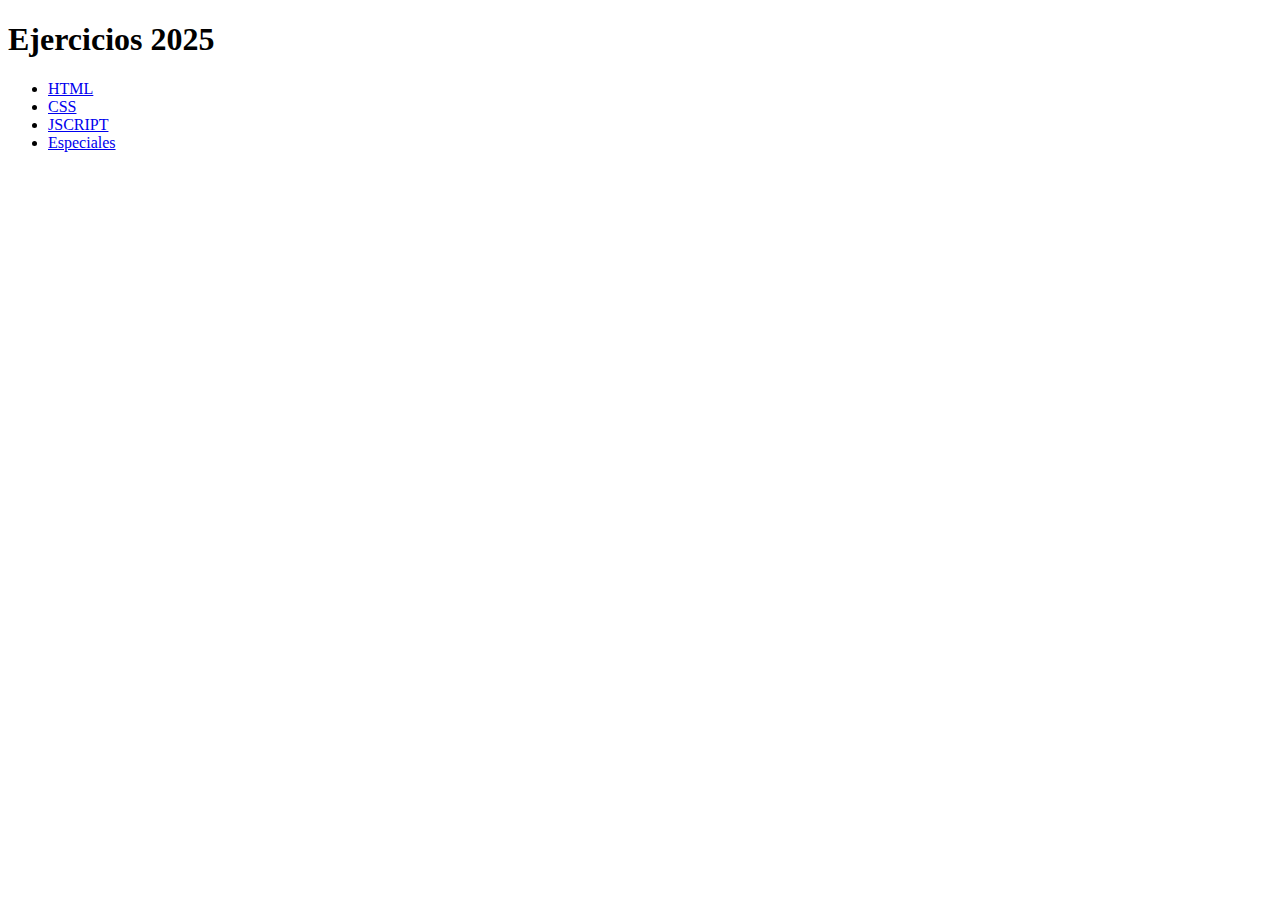
<file: index.html>
<!DOCTYPE html>
<html lang="es">
<head>
    <meta charset="UTF-8">
    <title>Ejercicios 2025</title>
</head>
<body>
    <h1>Ejercicios 2025</h1>
    <ul>
        <li><a href="pagina_html.html" target="_blank">HTML</a></li>
        <li><a href="pagina_css.html" target="_blank">CSS</a></li>
        <li><a href="pagina_javascript.html" target="_blank">JSCRIPT</a></li>
        <li><a href="especiales.html" target="_blank">Especiales</a></li>
    </ul>
</body>
</html>
</file>
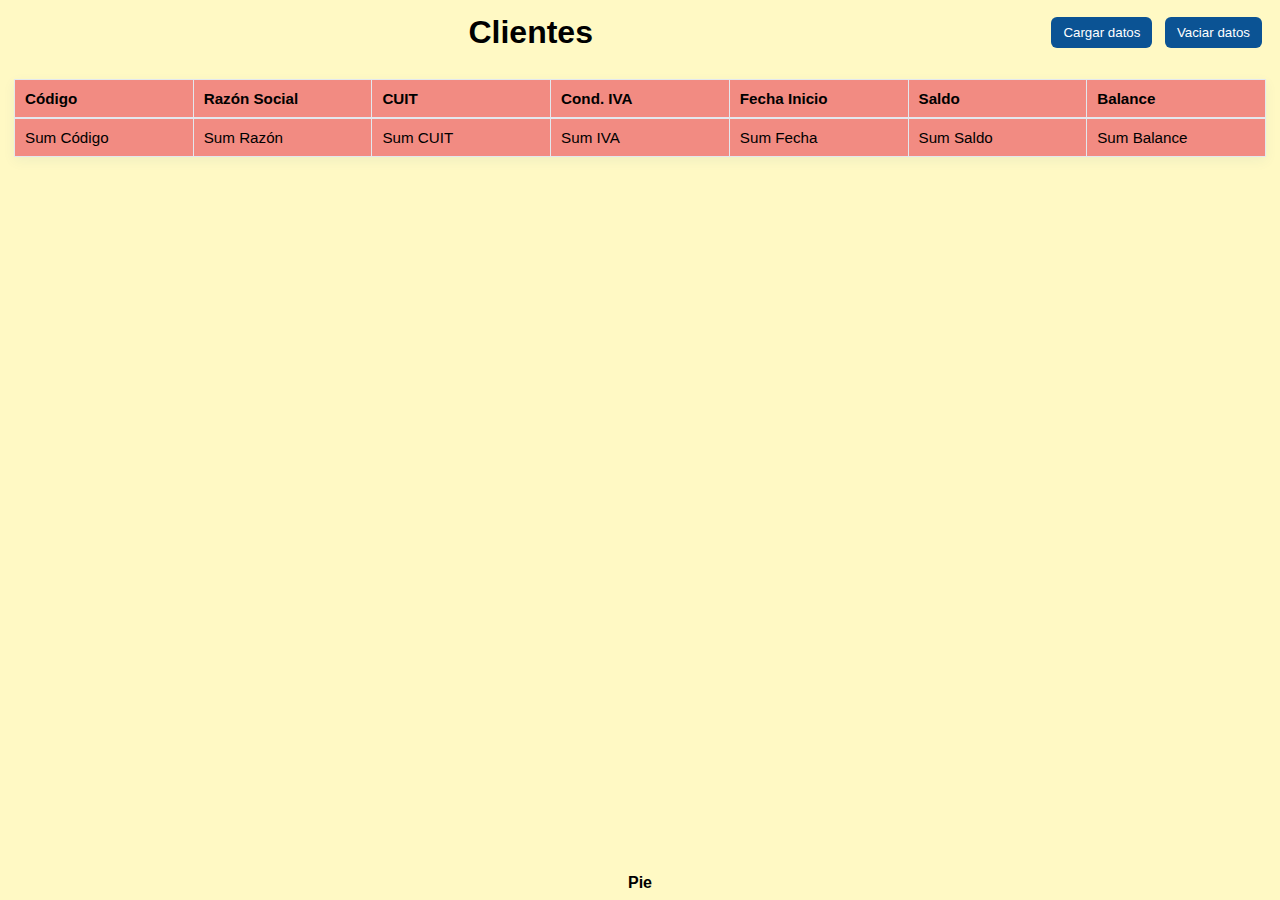
<file: EJ Parcial/ej_parcial2/index.html>
<!doctype html>
<html lang="es">
<head>
  <meta charset="utf-8" />
  <meta name="viewport" content="width=device-width,initial-scale=1" />
  <title>Ej2 - Tabla Maestro de Clientes</title>
  <link rel="stylesheet" href="style.css">
</head>
<body>
  <div class="panel">
    <header class="panel-header">
      <h1>Clientes</h1>
      <div class="controls">
        <button id="btnCargar">Cargar datos</button>
        <button id="btnVaciar">Vaciar datos</button>
      </div>
    </header>

    <div class="table-wrapper">
      <table class="data-table" aria-label="Maestro de Clientes">
        <thead>
          <tr>
            <th>Código</th>
            <th>Razón Social</th>
            <th>CUIT</th>
            <th>Cond. IVA</th>
            <th>Fecha Inicio</th>
            <th>Saldo</th>
            <th>Balance</th>
          </tr>
        </thead>
        <tbody id="tbody"></tbody>
        <tfoot id="tfoot">
          <tr>
            <td>Sum Código</td>
            <td>Sum Razón</td>
            <td>Sum CUIT</td>
            <td>Sum IVA</td>
            <td>Sum Fecha</td>
            <td>Sum Saldo</td>
            <td>Sum Balance</td>
          </tr>
        </tfoot>
      </table>
    </div>

    <footer class="panel-footer"><b>Pie</b></footer>
  </div>
</body>
</html>
</file>
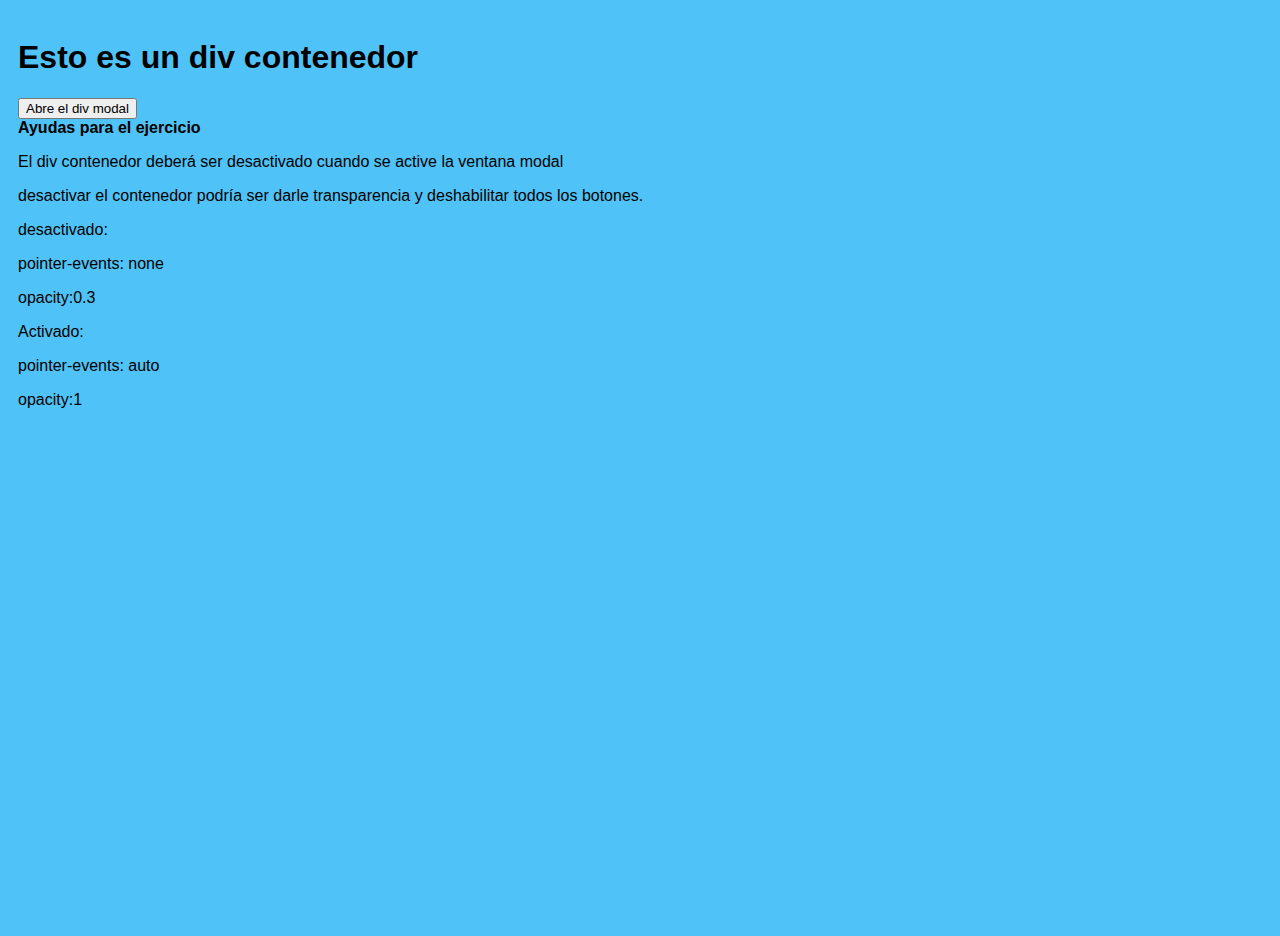
<file: EJ Parcial/ej_parcial3/index.html>
<!doctype html>
<html lang="es">
<head>
  <meta charset="utf-8" />
  <meta name="viewport" content="width=device-width,initial-scale=1" />
  <title>Ej3 - Modal con Contenedor</title>
  <link rel="stylesheet" href="style.css">
</head>
<body>
  <div class="container-global" id="containerGlobal">
    <h1><b>Esto es un div contenedor</b></h1>
    <button id="btnOpenModal">Abre el div modal</button>

    <div class="help-text">
      <b>Ayudas para el ejercicio</b>
      <p>El div contenedor deberá ser desactivado cuando se active la ventana modal</p>
      <p>desactivar el contenedor podría ser darle transparencia y deshabilitar todos los botones.</p>
      <p>desactivado:</p>
      <p>pointer-events: none</p>
      <p>opacity:0.3</p>
      <p>Activado:</p>
      <p>pointer-events: auto</p>
      <p>opacity:1</p>
    </div>
  </div>

  <!-- Modal -->
  <div id="overlay" class="overlay" aria-hidden="true">
    <div class="modal">
      <button class="close" id="btnCerrar">✖</button>
      <h2>Formulario dentro de la modal</h2>
      <form id="modalForm">
        <!-- contenido del Ejercicio 1 aquí -->
      </form>
    </div>
  </div>
  <script src="script.js"></script>
</body>
</html>
</file>
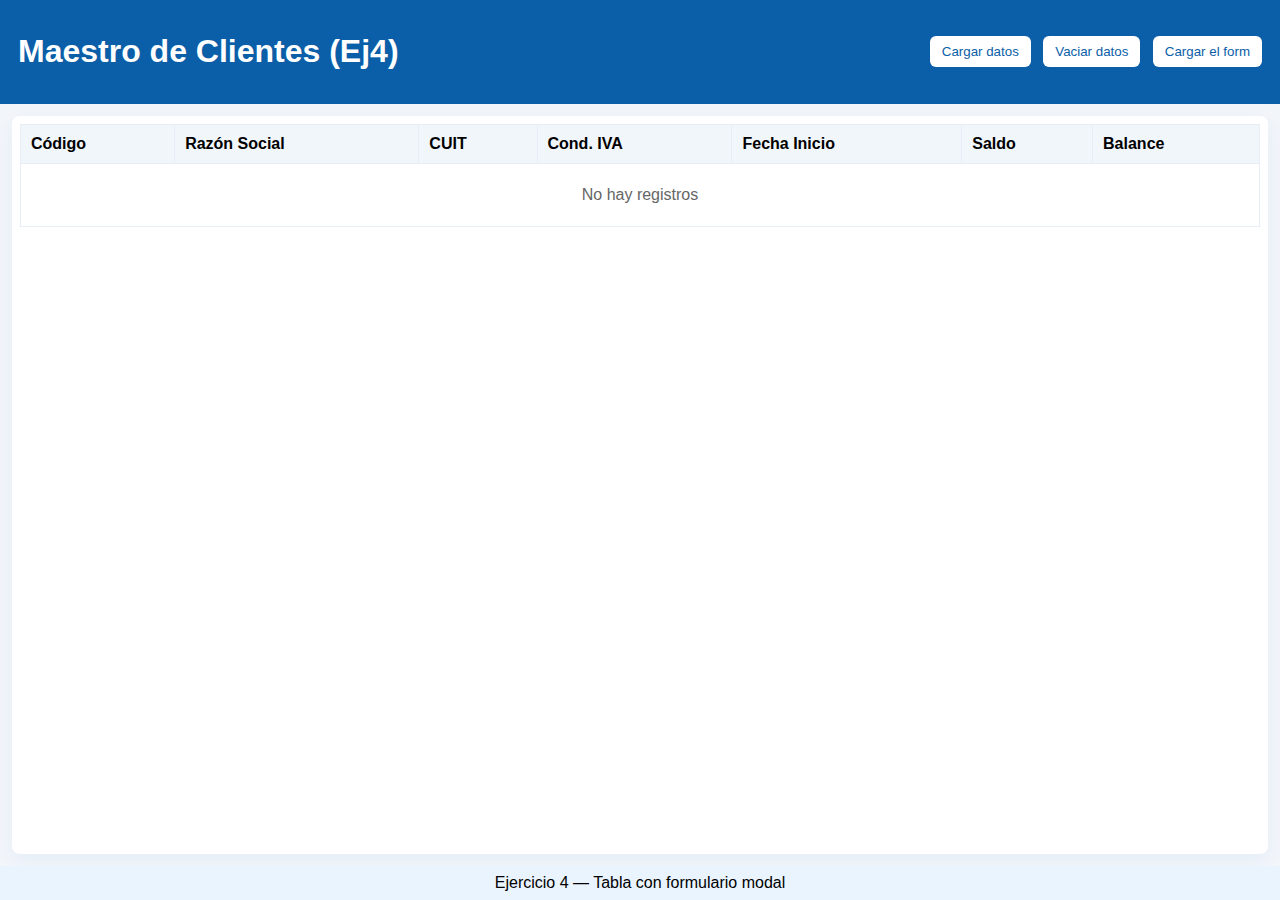
<file: EJ Parcial/ej_parcial4/index.html>
<!doctype html>
<html lang="es">
<head>
  <meta charset="utf-8" />
  <meta name="viewport" content="width=device-width,initial-scale=1" />
  <title>Ej4 - Tabla + Form (Modal)</title>
  <link rel="stylesheet" href="style.css">
</head>
<body>
  <div class="app">
    <header class="topbar">
      <h1>Maestro de Clientes (Ej4)</h1>
      <div class="buttons">
        <button id="btnCargar">Cargar datos</button>
        <button id="btnVaciar">Vaciar datos</button>
        <button id="btnForm">Cargar el form</button>
      </div>
    </header>

    <section class="table-area">
      <div class="table-scroll">
        <table id="tabla">
          <thead>
            <tr>
              <th>Código</th><th>Razón Social</th><th>CUIT</th><th>Cond. IVA</th><th>Fecha Inicio</th><th>Saldo</th><th>Balance</th>
            </tr>
          </thead>
          <tbody id="tbody"></tbody>
        </table>
      </div>
    </section>

    <footer class="foot">Ejercicio 4 — Tabla con formulario modal</footer>
  </div>

  <!-- Overlay / Modal -->
  <div id="overlay" class="overlay" aria-hidden="true">
    <div class="modal">
      <button id="closeModal" class="close">✖</button>
      <h2>Formulario - Alta Cliente</h2>
      <form id="formModal">
        <label>Código</label><input id="codCliente" required>
        <label>Razón Social</label><input id="razonSocial" required>
        <label>CUIT</label><input id="cuit" required>
        <label>Condición IVA</label><select id="condicionIVA"></select>
        <label>Fecha Inicio</label><input id="fechaInicio" type="date" required>
        <label>Saldo</label><input id="saldo" type="number" step="0.01">
        <label>Ultimo Balance</label><input id="ultimoBalance" placeholder="archivo.pdf">
        <div style="margin-top:12px"><button type="submit">Guardar</button></div>
      </form>
    </div>
  </div>

  <script src="script.js"></script>
</body>
</html>
</file>
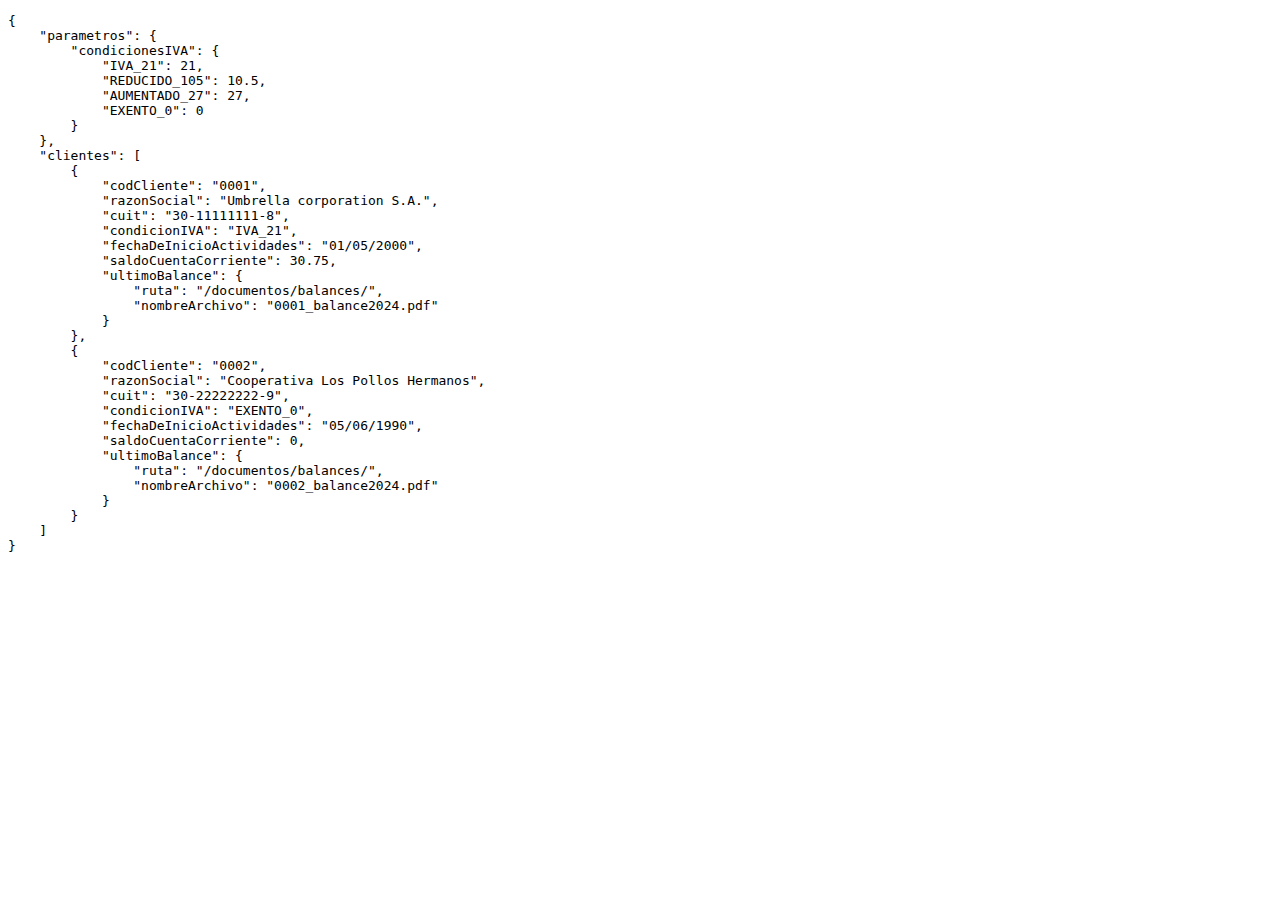
<file: ejercicioClienteJson.html>
<!DOCTYPE html>
<html lang="es">
<head>
    <meta charset="UTF-8">
    <title>Ejercicio Cliente JSON</title>
</head>
<body>
    <pre id="contenido"></pre>

    <script>
        // Cargar el archivo JSON y mostrarlo
        fetch('Clientes.json')
            .then(response => response.json())
            .then(data => {
                document.getElementById('contenido').textContent = JSON.stringify(data, null, 4);
            })
            .catch(error => {
                document.getElementById('contenido').textContent = "Error al cargar el archivo JSON.";
                console.error(error);
            });
    </script>
</body>

</html>
</file>
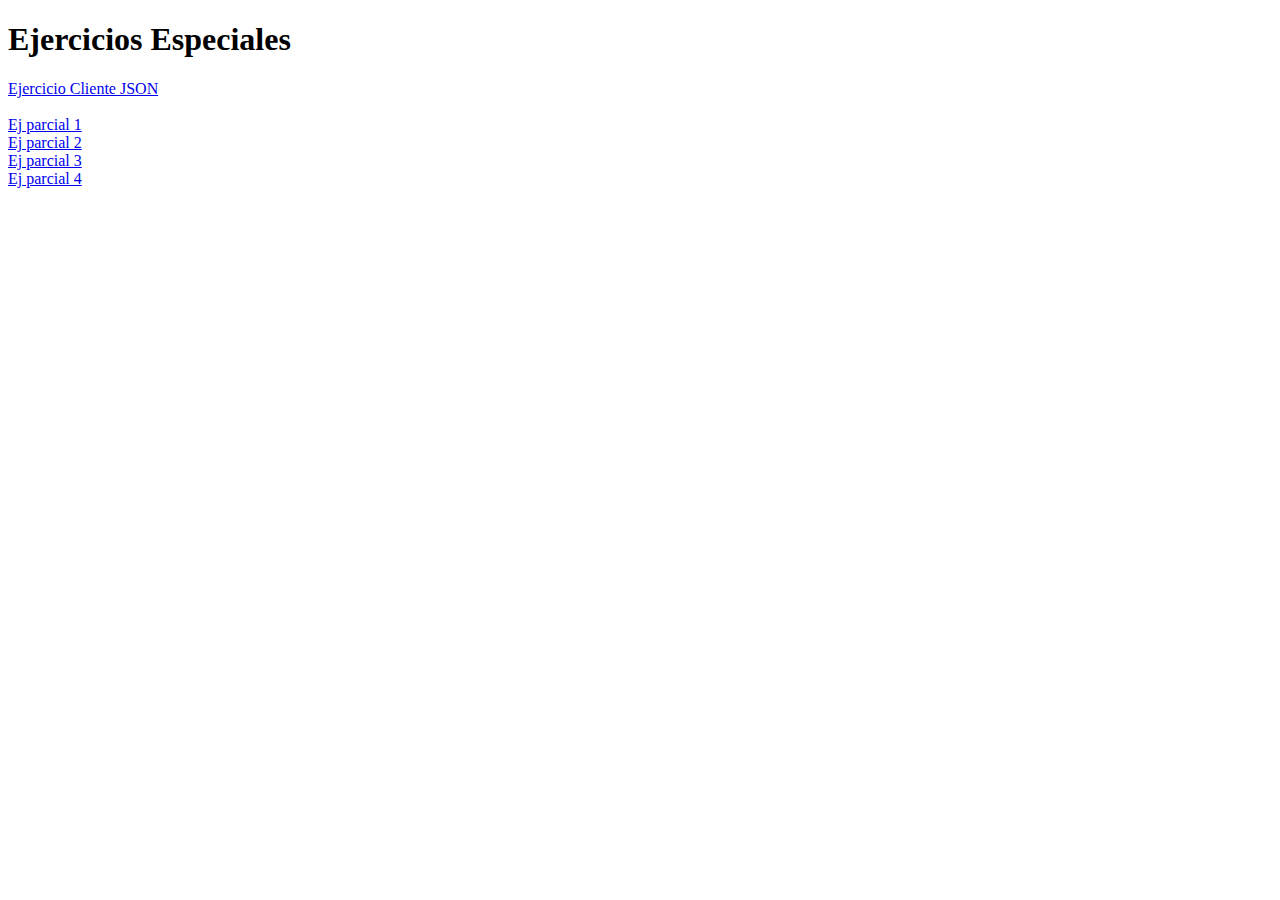
<file: especiales.html>
<!DOCTYPE html>
<html lang="es">
<head>
  <meta charset="UTF-8">
  <title>Especiales</title>
</head>
<body>
  <h1>Ejercicios Especiales</h1>

  <!-- Link que muestra SOLO el JSON combinado -->
  <a href="ejercicioClienteJson.html" target="_blank">Ejercicio Cliente JSON</a>
  <br><br>

  <!-- Links a los parciales (cada uno en su carpeta) -->
  <div>
    <a href="ej_parcial1/index.html" target="_blank">Ej parcial 1</a><br>
    <a href="ej_parcial2/index.html" target="_blank">Ej parcial 2</a><br>
    <a href="ej_parcial3/index.html" target="_blank">Ej parcial 3</a><br>
    <a href="ej_parcial4/index.html" target="_blank">Ej parcial 4</a><br>
  </div>
</body>
</html>
</file>
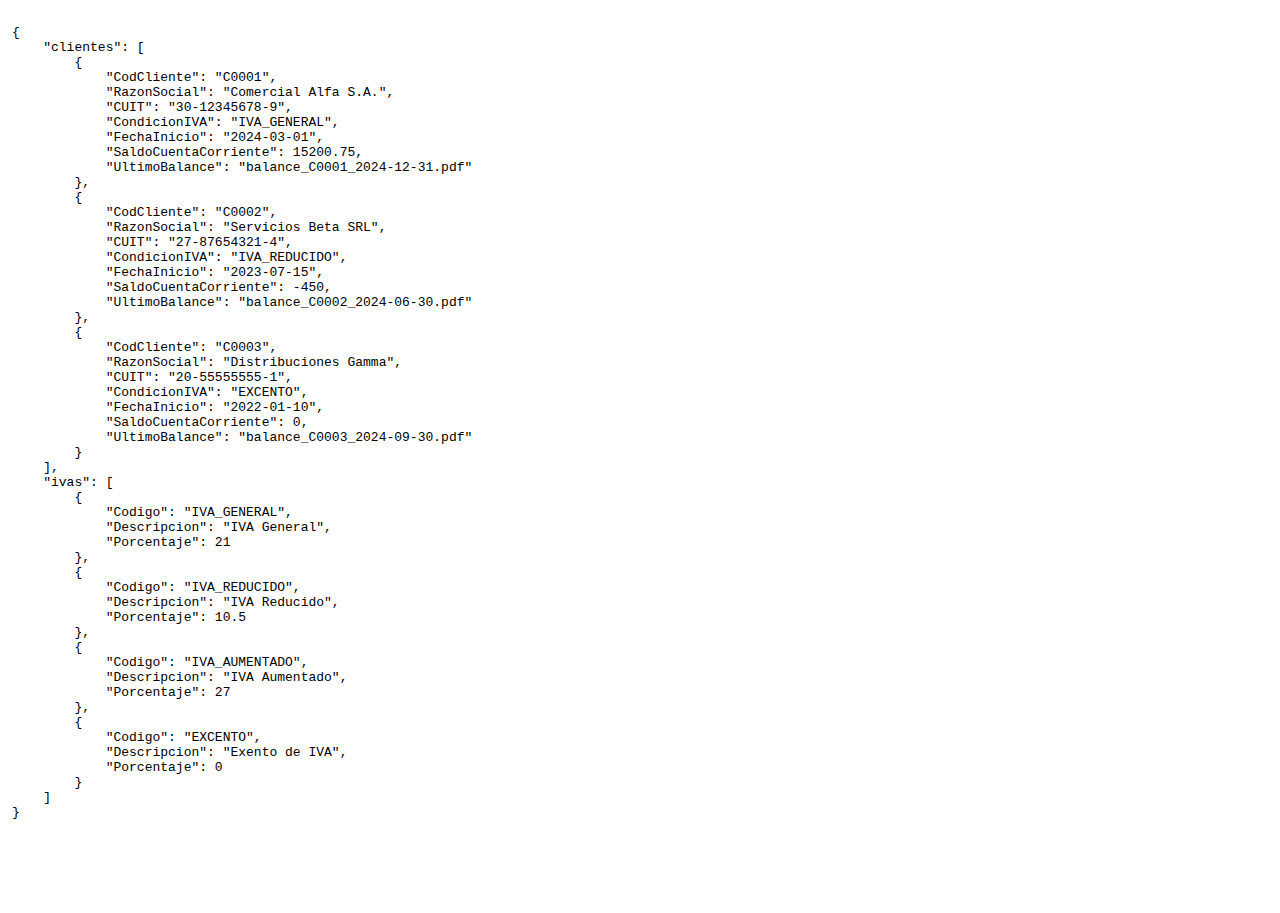
<file: ejecicios parcial/ejercicioClienteJson.html>
<!DOCTYPE html>
<html lang="es">
<head>
  <meta charset="UTF-8">
  <title>Ejercicio Cliente JSON</title>
  <meta name="viewport" content="width=device-width,initial-scale=1" />
  <style>html,body{height:100%;margin:0;padding:0}pre{white-space:pre-wrap;word-break:break-word;padding:12px;font-family:monospace}</style>
</head>
<body>
  <pre id="out"></pre>
  <script>
    (async function(){
      try{
        const [r1,r2] = await Promise.all([
          fetch('clientes.json',{cache:'no-store'}),
          fetch('iva.json',{cache:'no-store'})
        ]);
        if(!r1.ok || !r2.ok) throw new Error('No se pudieron cargar los json (serve via http).');
        const clientes = await r1.json();
        const ivas = await r2.json();
        const combinado = { clientes, ivas };
        document.getElementById('out').textContent = JSON.stringify(combinado,null,4);
      }catch(e){
        document.getElementById('out').textContent = 'Error: '+e.message;
        console.error(e);
      }
    })();
  </script>
</body>
</html>
</file>
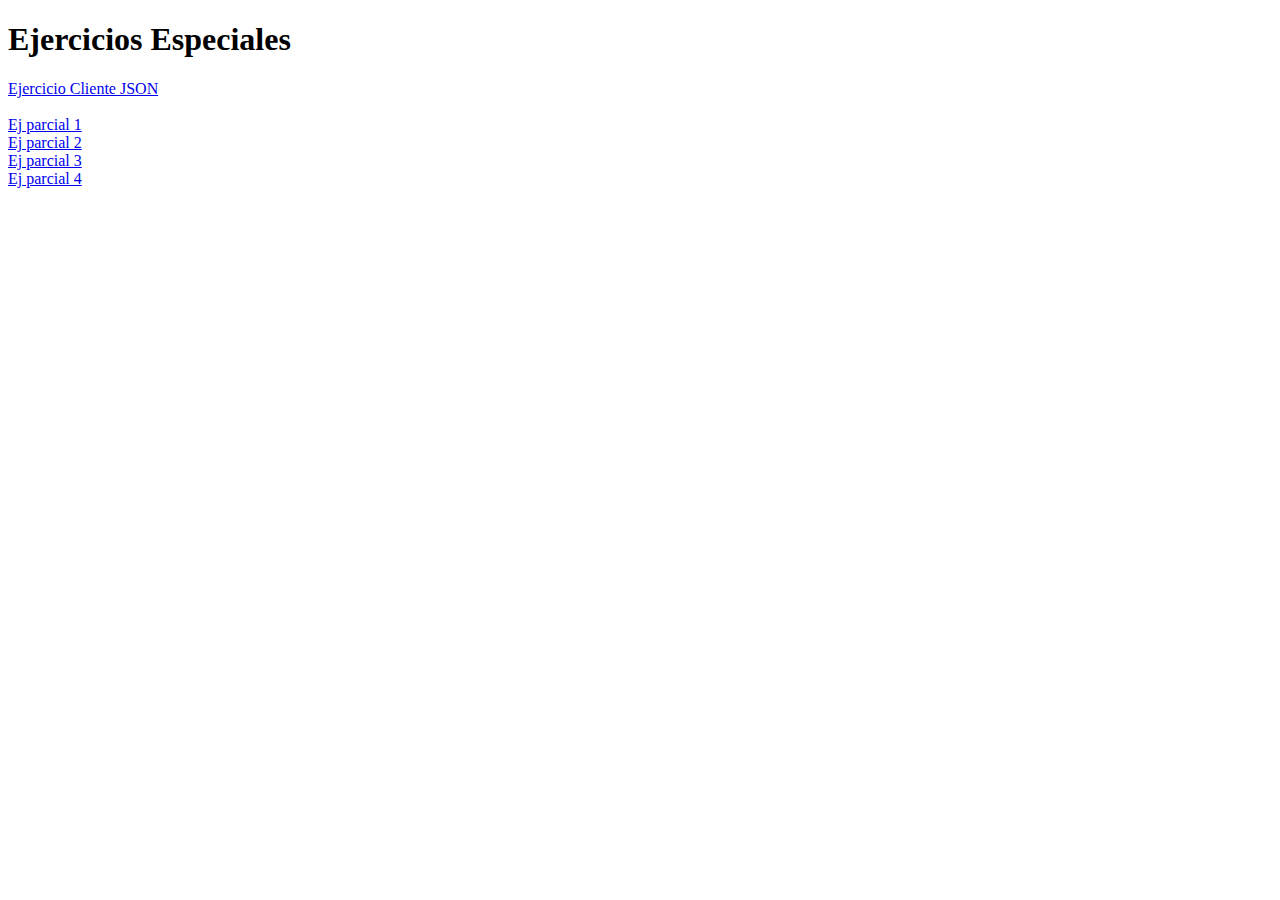
<file: ejecicios parcial/especiales.html>
<!DOCTYPE html>
<html lang="es">
<head>
  <meta charset="UTF-8">
  <title>Especiales</title>
</head>
<body>
  <h1>Ejercicios Especiales</h1>

  <!-- Link que muestra SOLO el JSON combinado -->
  <a href="ejercicioClienteJson.html" target="_blank">Ejercicio Cliente JSON</a>
  <br><br>

  <!-- Links a los parciales (cada uno en su carpeta) -->
  <div>
    <a href="ej_parcial1/index.html" target="_blank">Ej parcial 1</a><br>
    <a href="ej_parcial2/index.html" target="_blank">Ej parcial 2</a><br>
    <a href="ej_parcial3/index.html" target="_blank">Ej parcial 3</a><br>
    <a href="ej_parcial4/index.html" target="_blank">Ej parcial 4</a><br>
  </div>
</body>
</html>
</file>
<file: EJ Parcial/ej_parcial2/style.css>
*{box-sizing:border-box}
body,html{margin:0;height:100%;font-family:Arial,Helvetica,sans-serif;background:#fff9c4} /* amarillo claro */
.panel{display:flex;flex-direction:column;min-height:100vh;overflow:hidden}
.panel-header{display:flex;justify-content:space-between;align-items:center;padding:14px 18px;background:#fff9c4;color:#000}
.panel-header h1{margin:0;text-align:center;flex:1}
.controls button{margin-left:8px;padding:8px 12px;border-radius:6px;border:none;background:#0b5394;color:#fff;cursor:pointer}
.table-wrapper{flex:1;overflow:hidden;padding:14px;}
.data-table{width:100%;border-collapse:collapse;background:#fff;box-shadow:0 4px 12px rgba(11,83,148,0.06)}
.data-table th, .data-table td{padding:10px;border:1px solid #e3e8ee;text-align:left;font-size:0.95rem}
.data-table thead, .data-table tfoot{background:#f28b82;color:#000} /* rojo claro */
.data-table tbody{display:block;max-height:60vh;overflow-y:auto;width:100%}
.data-table thead, .data-table tfoot, .data-table tbody tr{display:table;width:100%;table-layout:fixed}
.panel-footer{padding:8px 14px;background:#fff9c4;color:#000;text-align:center;font-weight:bold;}
</file>
<file: EJ Parcial/ej_parcial3/style.css>
body, html{margin:0; height:100%; font-family:Arial}
.container-global{padding:18px; background:#4fc3f7; min-height:100vh; transition: all 0.3s;}
.container-global.inactive{opacity:0.3; pointer-events:none;}
.overlay{position:fixed;inset:0;display:none;justify-content:center;align-items:center;background:rgba(0,0,0,0.55);}
.overlay[aria-hidden="false"]{display:flex;}
.modal{background:#fff;padding:18px;border-radius:10px;width:90%;max-width:640px;max-height:85vh;overflow:auto;position:relative;}
.modal .close{position:absolute;top:10px;right:14px;}
</file>
<file: EJ Parcial/ej_parcial4/style.css>
*{box-sizing:border-box}
body,html{height:100%;margin:0;font-family:Arial,Helvetica,sans-serif;background:#f2f6fb}
.app{display:flex;flex-direction:column;height:100vh}
.topbar{display:flex;justify-content:space-between;align-items:center;padding:12px 18px;background:#0b5ea8;color:#fff}
.buttons button{margin-left:8px;padding:8px 12px;border-radius:6px;border:none;background:#fff;color:#0b5ea8;cursor:pointer}
.table-area{flex:1;padding:12px}
.table-scroll{height:100%;overflow:auto;background:#fff;padding:8px;border-radius:8px;box-shadow:0 6px 18px rgba(11,83,148,0.06)}
table{width:100%;border-collapse:collapse;min-width:900px}
th,td{padding:10px;border:1px solid #e6edf6;text-align:left}
thead{background:#f1f6fb;position:sticky;top:0}
.overlay{position:fixed;inset:0;display:none;align-items:center;justify-content:center;background:rgba(0,0,0,0.6);z-index:100}
.overlay[aria-hidden="false"]{display:flex}
.modal{background:#fff;padding:18px;border-radius:10px;width:90%;max-width:640px;max-height:85vh;overflow:auto;position:relative}
.modal .close{position:absolute;right:14px;top:10px;border:0;background:#eee;padding:6px 8px;border-radius:6px;cursor:pointer}
label{display:block;margin-top:10px;font-weight:600}
input,select{width:100%;padding:8px;border:1px solid #cfd8e3;border-radius:6px}
button[type="submit"]{margin-top:12px;padding:10px 14px;background:#0b5ea8;color:#fff;border:none;border-radius:6px}
.foot{padding:8px 12px;background:#eaf4ff;text-align:center}
@media (max-width:800px){
  table{min-width:700px}
}
</file>
